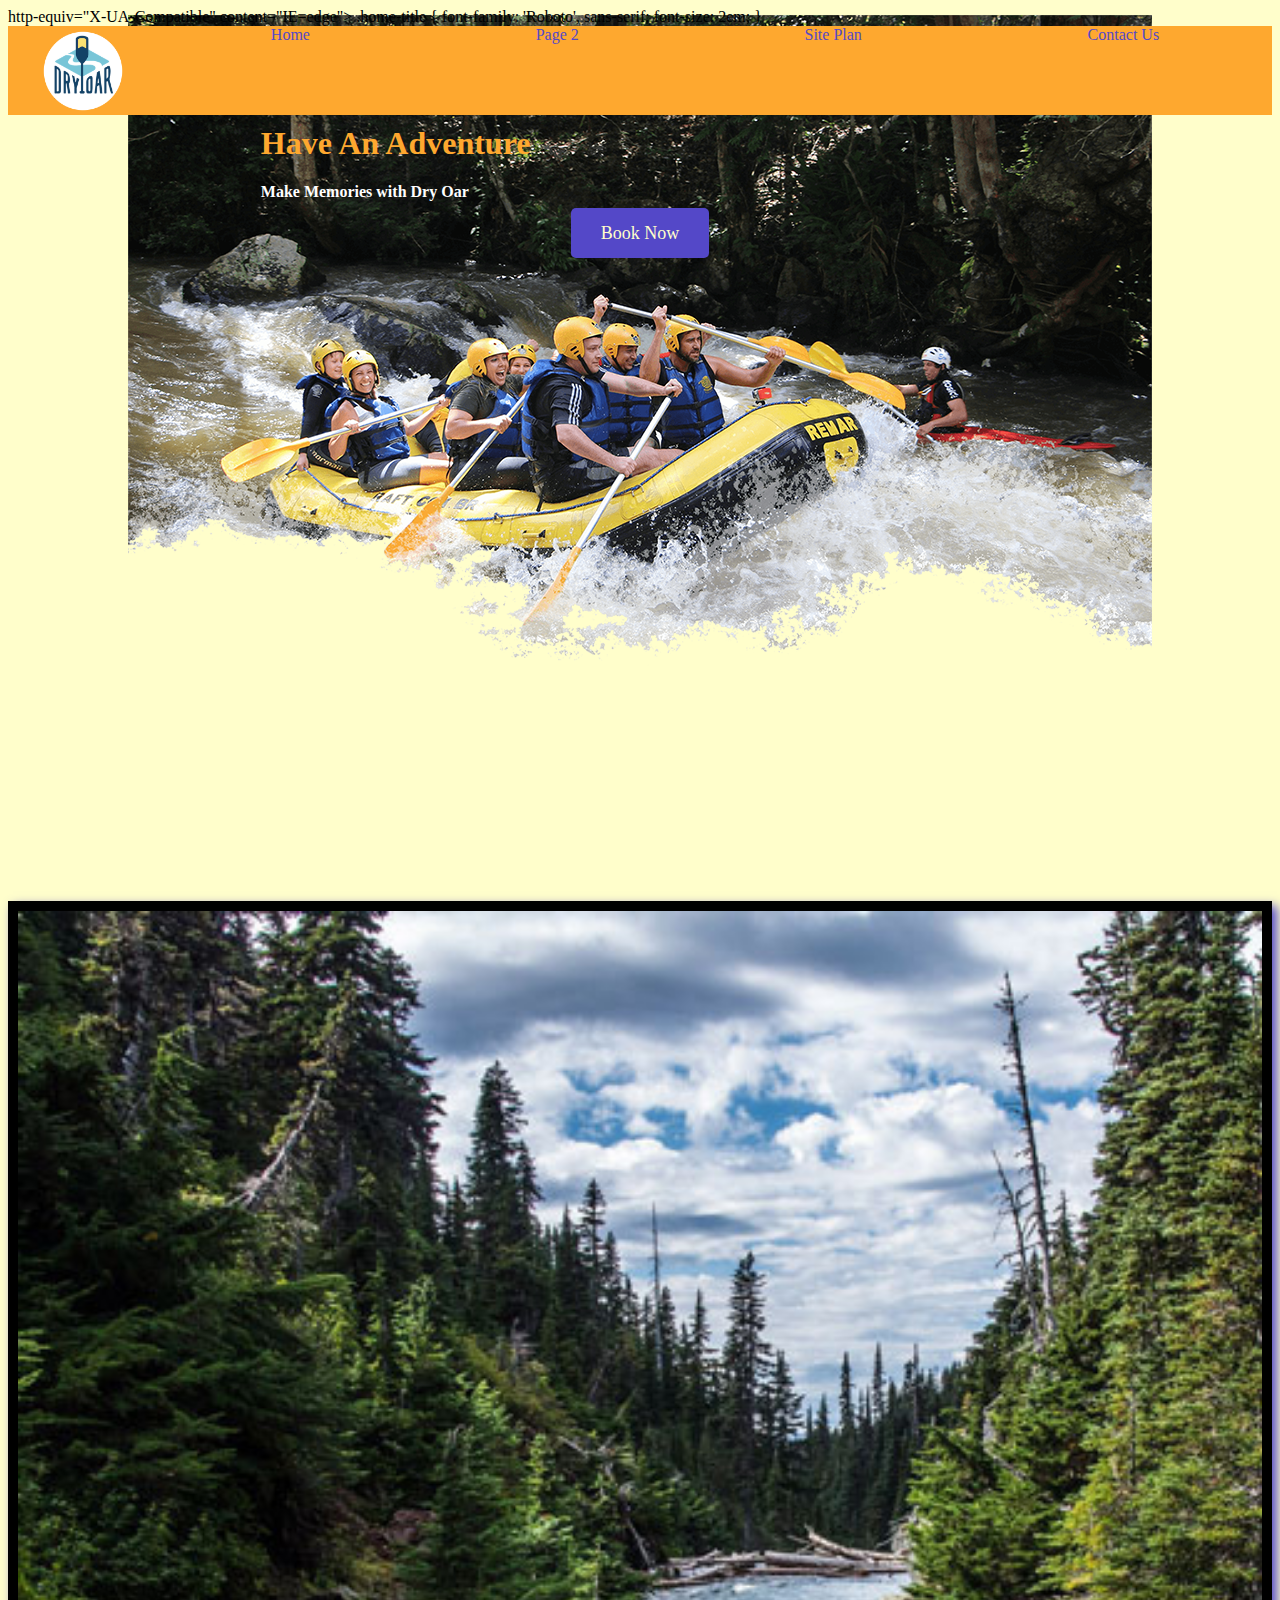
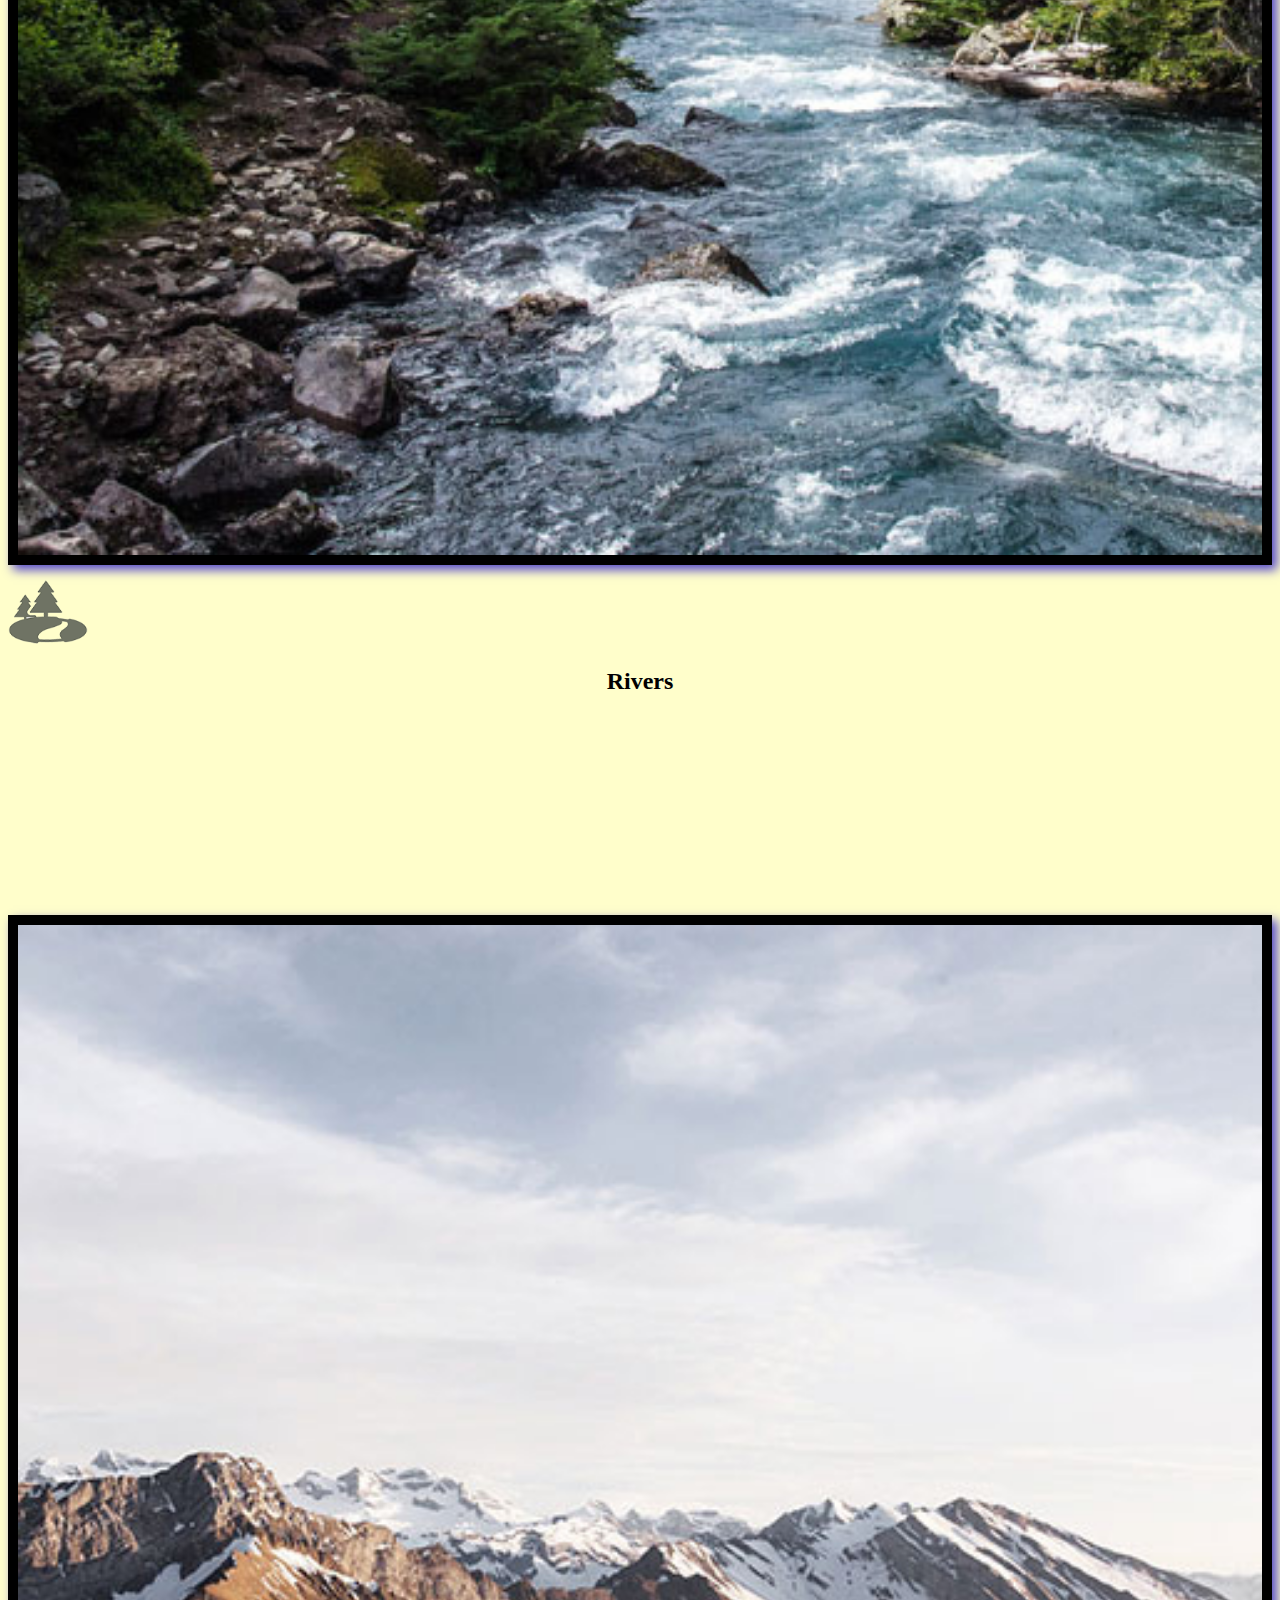
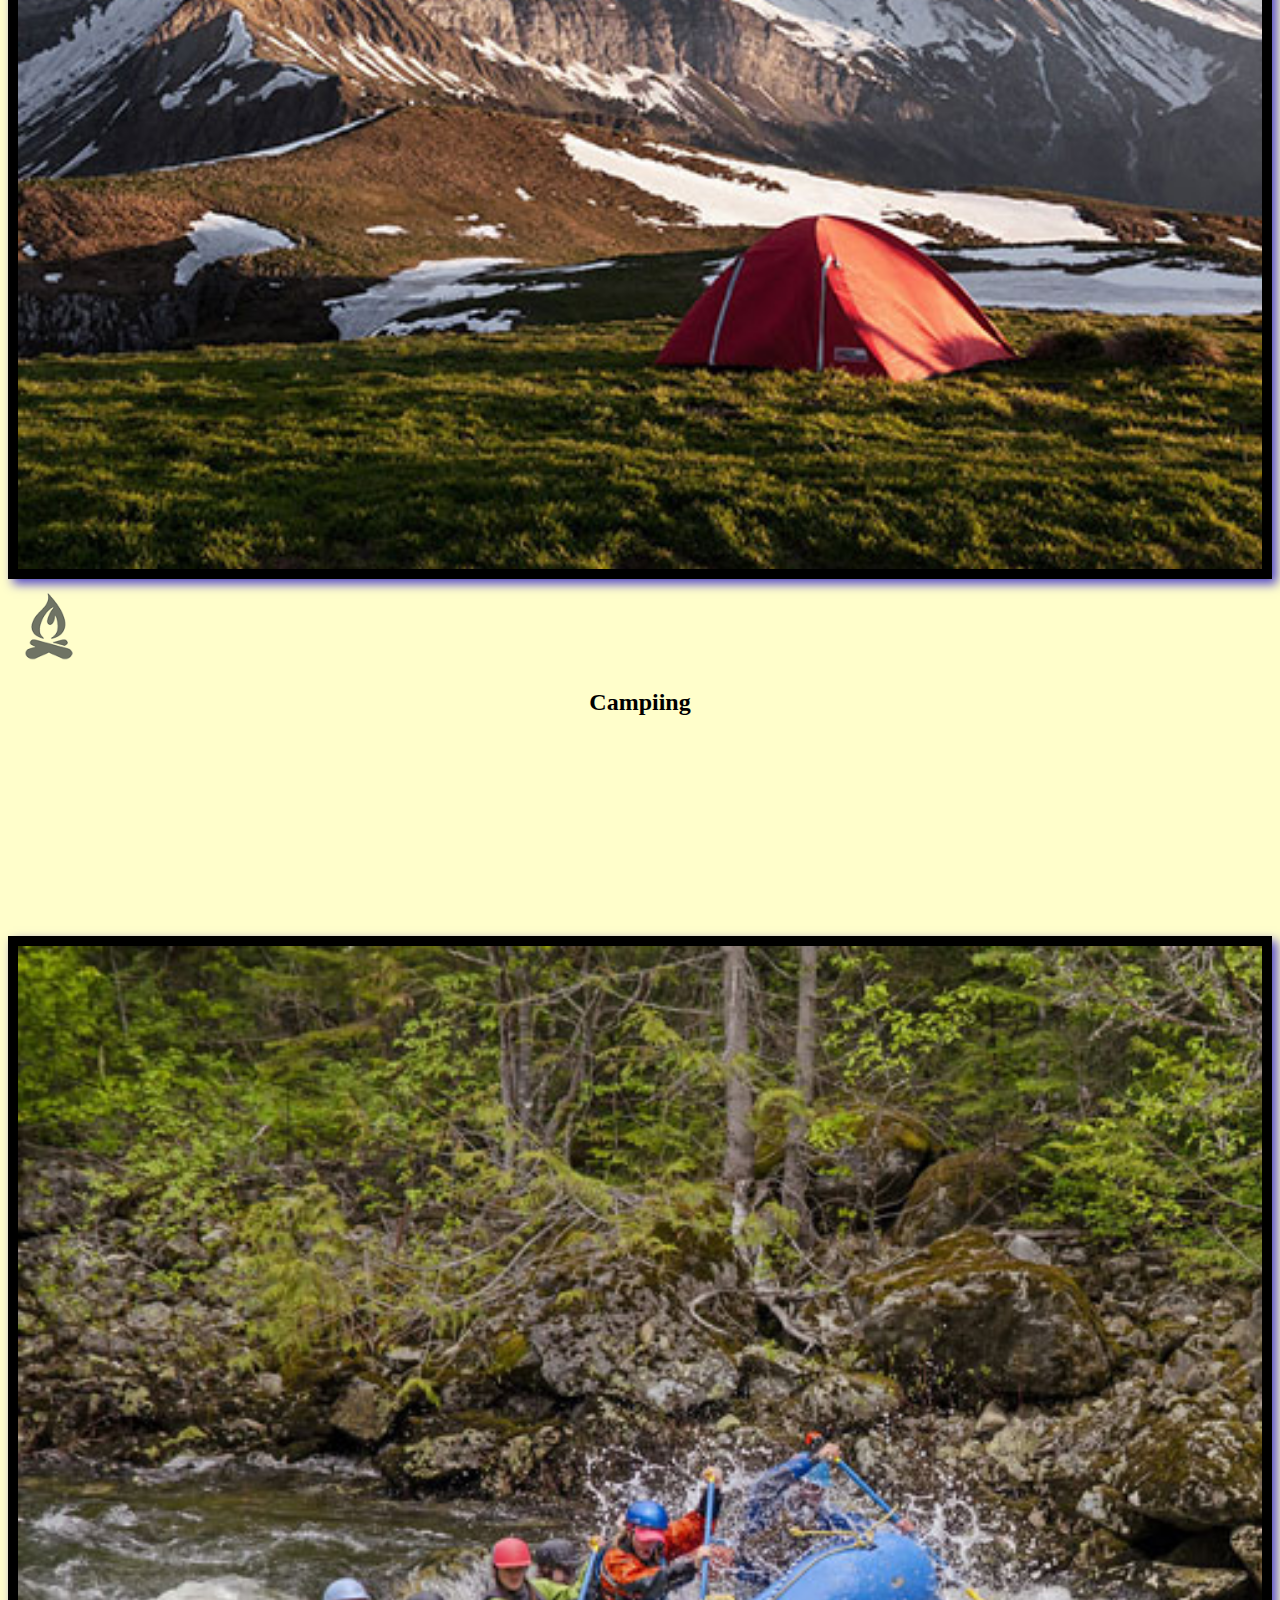
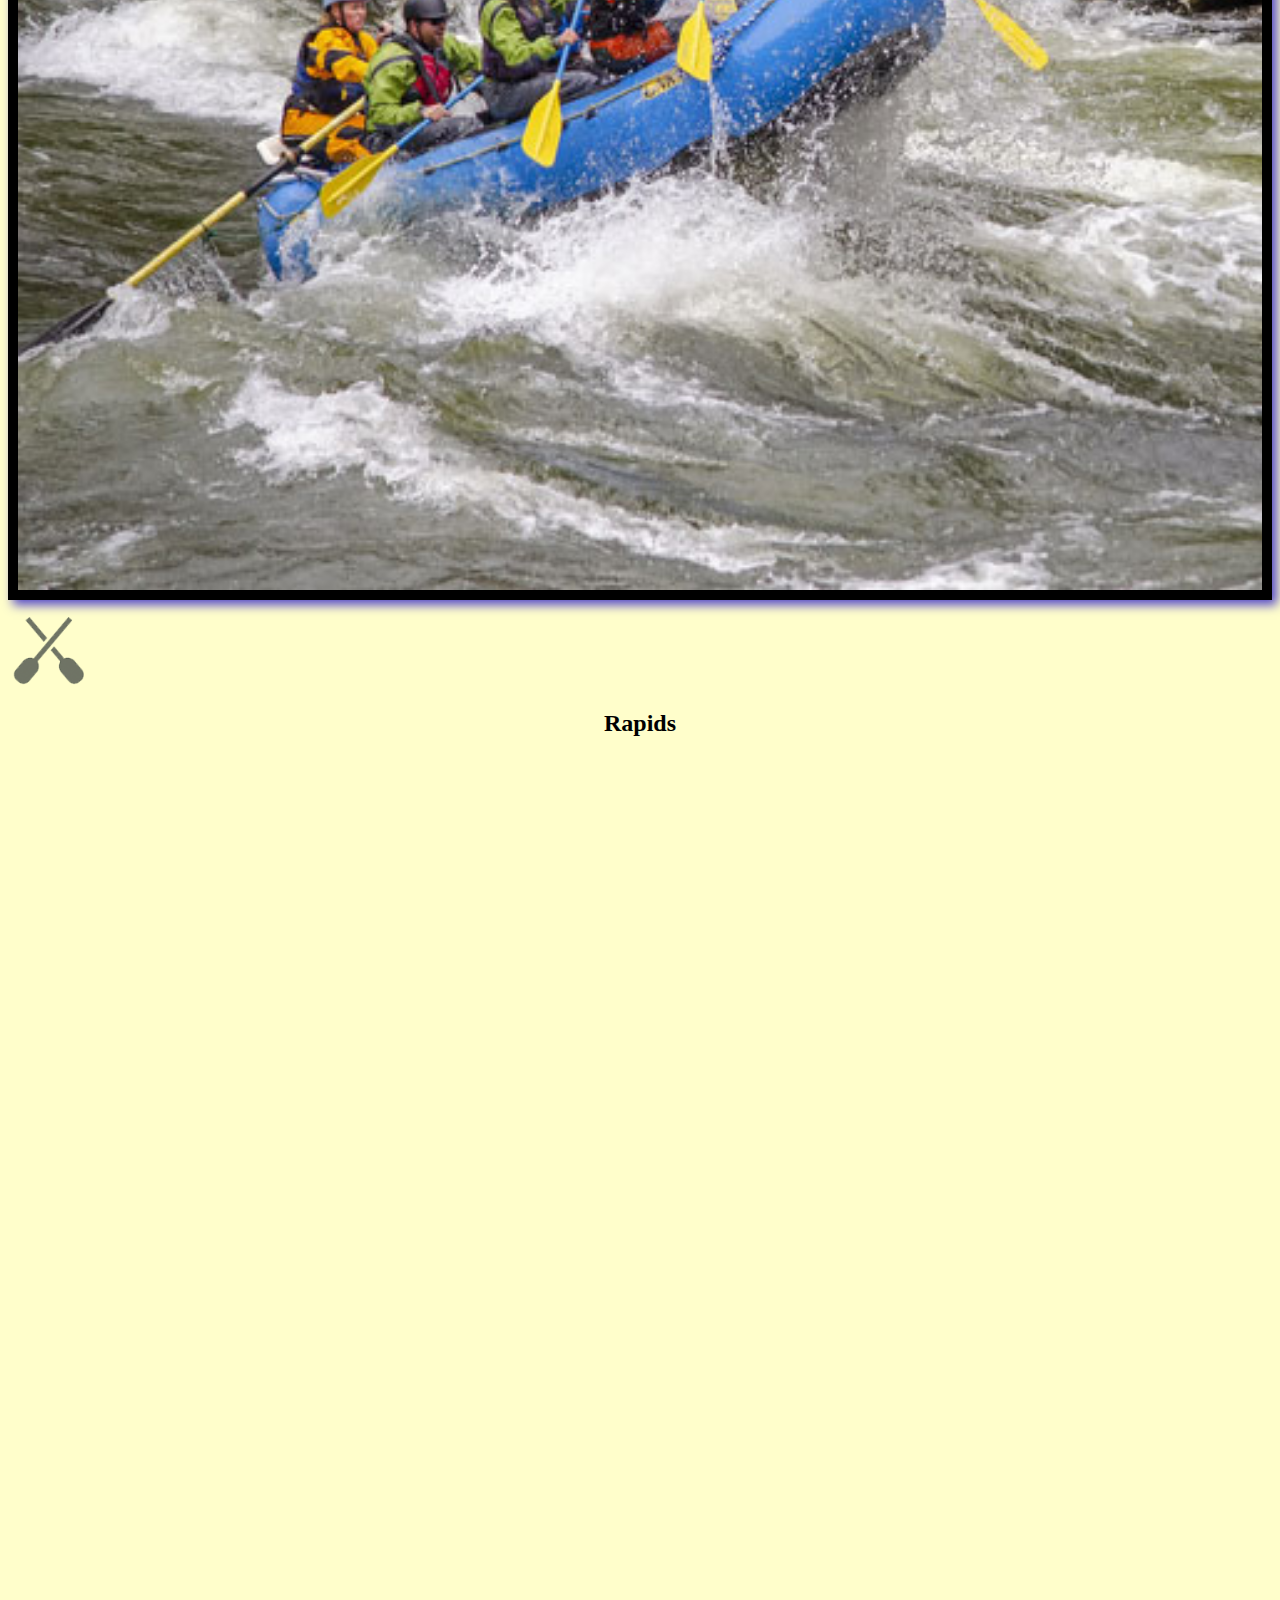
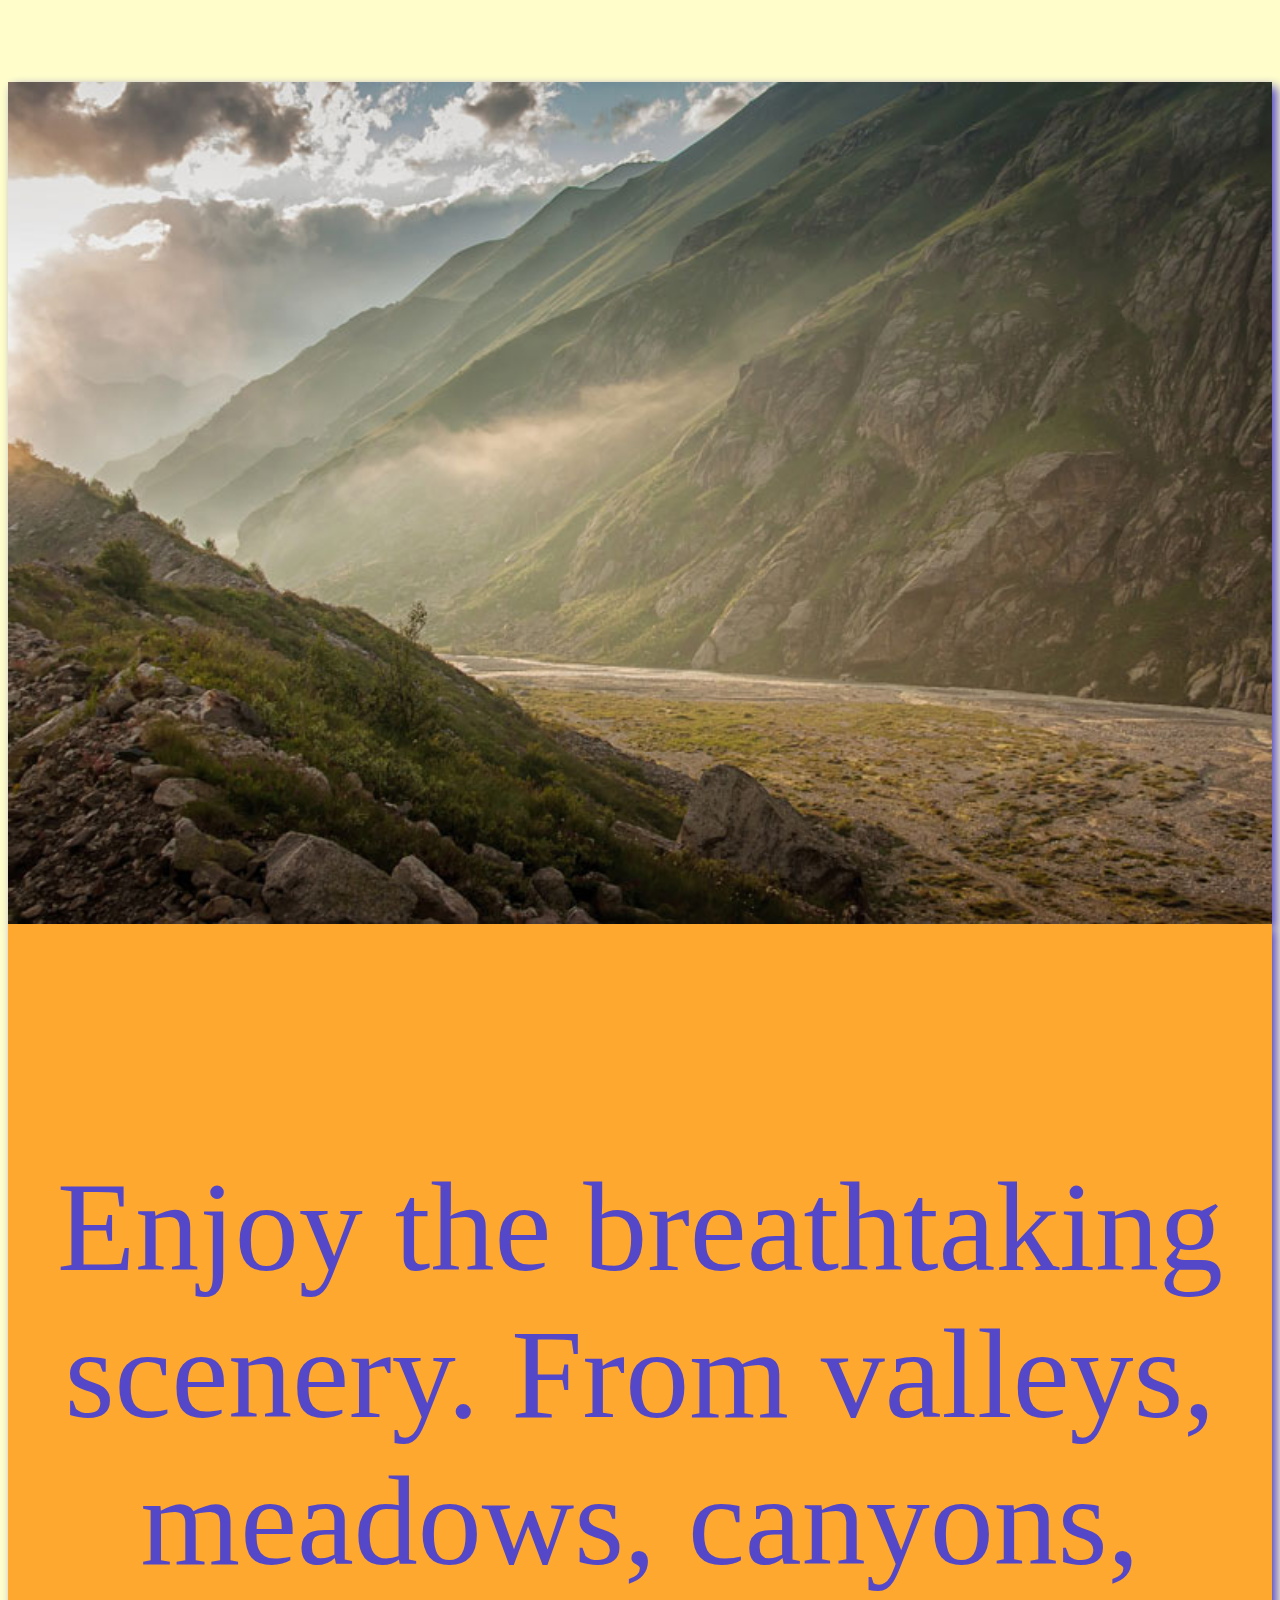
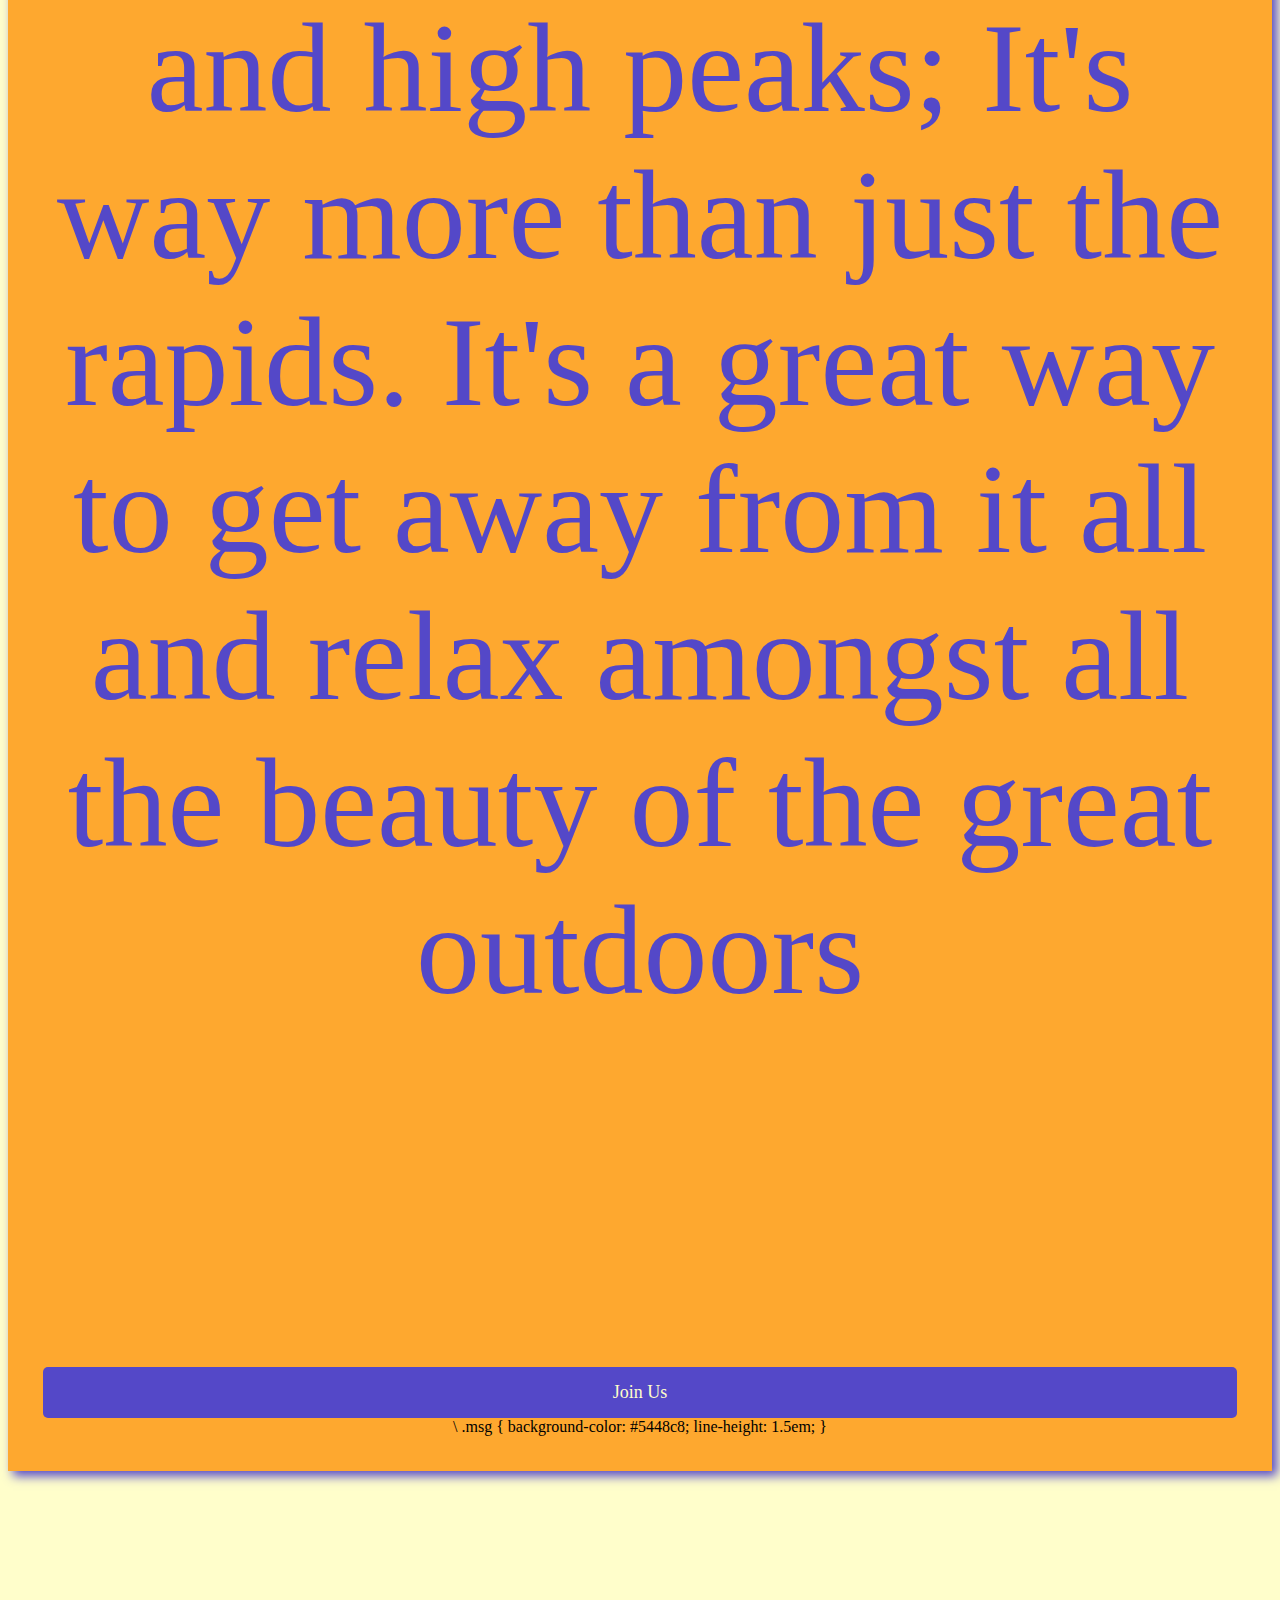
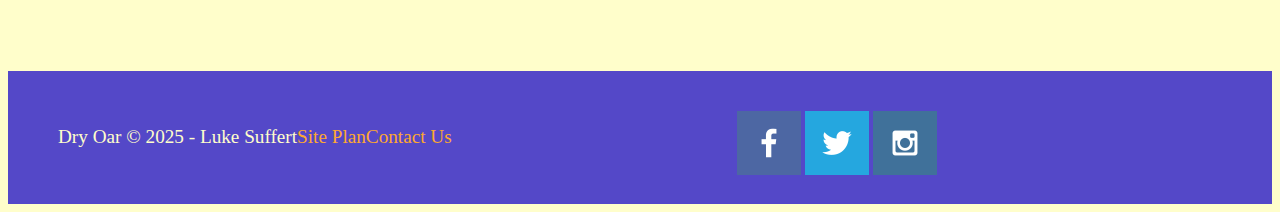
<file: wwr/index.html>
<!DOCTYPE html>
<html lang="en">
<head>
    <link rel="stylesheet" href="styles/style.css">
    <meta charset="UTF-8">
    <meta> http-equiv="X-UA-Compatible" content="IE=edge">
    <meta name="viewport" content="width=device-width, initial-scale=1.0">
    <title>Suffert's Flight Plan</title>
</head>
<body>
    .home-title {
        font-family: 'Roboto', sans-serif;
        font-size: 2em;
    }
    <div id="content">
    <header>
        <a id="logo_link" href="index.html">
            <img class="logo" src="images/logo.png" alt="Dry Oar Logo">
        </a>
        <nav>
            <a href="index.html">Home</a>
            <a href="#">Page 2</a>
            <a href="site-plan-rafting.html">Site Plan</a>
            <a href="contactus.html">Contact Us</a>
        </nav>
    </header>
    <div id="hero">
        <div id="hero-box">
            <img id="hero-img" src="images/hero.png" alt="People enjoying white water rafting">
    </div>
    <section id="hero-msg">
        <h1 class="home-title">Have An Adventure</h1>
        <h4>Make Memories with Dry Oar</h4>
        <div class="button-box">
            <a class='book' href="rates.html">Book Now</a>
        </div>
    </section>

    </div>
    <main class="home-grid">
        <section class="rivers-card">
            <img class="card-img" src="images/rivers.jpg" alt="river in forest">
            <img class="icon" src="images/river_icon.png" alt="river icon">
            <h2>Rivers</h2>
        </section>
        <section class="camping-card">
            <img class="card-img" src="images/camping.jpg" alt="tent in mountains">
            <img class="icon" src="images/fire_icon.png" alt="fire icon">
            <h2>Campiing</h2>
        </section>
        <section class="rapids-card">
            <img class="card-img" src="images/rapids.jpg" alt="rafting boat">
            <img class="icon" src="images/oars.png" alt="oars icon">
            <h2>Rapids</h2>
        </section>
        <div id="background"></div>
        <img class="mountains" src="images/mountains.jpg" alt="Misty mountains">
        <section class="msg">
            <h2>More Than Just The Thrill</h2>
            <p>Enjoy the breathtaking scenery. From valleys, meadows, canyons, and high peaks; It's way more than just the rapids. It's a great way to get away from it all and relax amongst all the beauty of the great outdoors</p>
            <a class="join" href="rivers.html">Join Us</a>\
            .msg {
                background-color: #5448c8;
                line-height: 1.5em;
            }
        </section>

    </main>

    <footer>
        <p>Dry Oar &copy; 2025 - Luke Suffert</p>
        <p><a href="site-plan-rafting.html">Site Plan</a></p>
        <p><a href="contactus.html">Contact Us</a></p>
        <div class="social">
            <a href="https://facebook.com">
                <img src="images/facebook.png" alt="fb icon">
            </a>
            <a href="https://twitter.com">
                <img src="images/twitter.png" alt="twitter icon">
            </a>
            <a href="https://instagram.com">
                <img src="images/instagram.png" alt="instagram icon">
            </a>
        </div>
    </footer>
</div>   
</body>
</html>
</file>
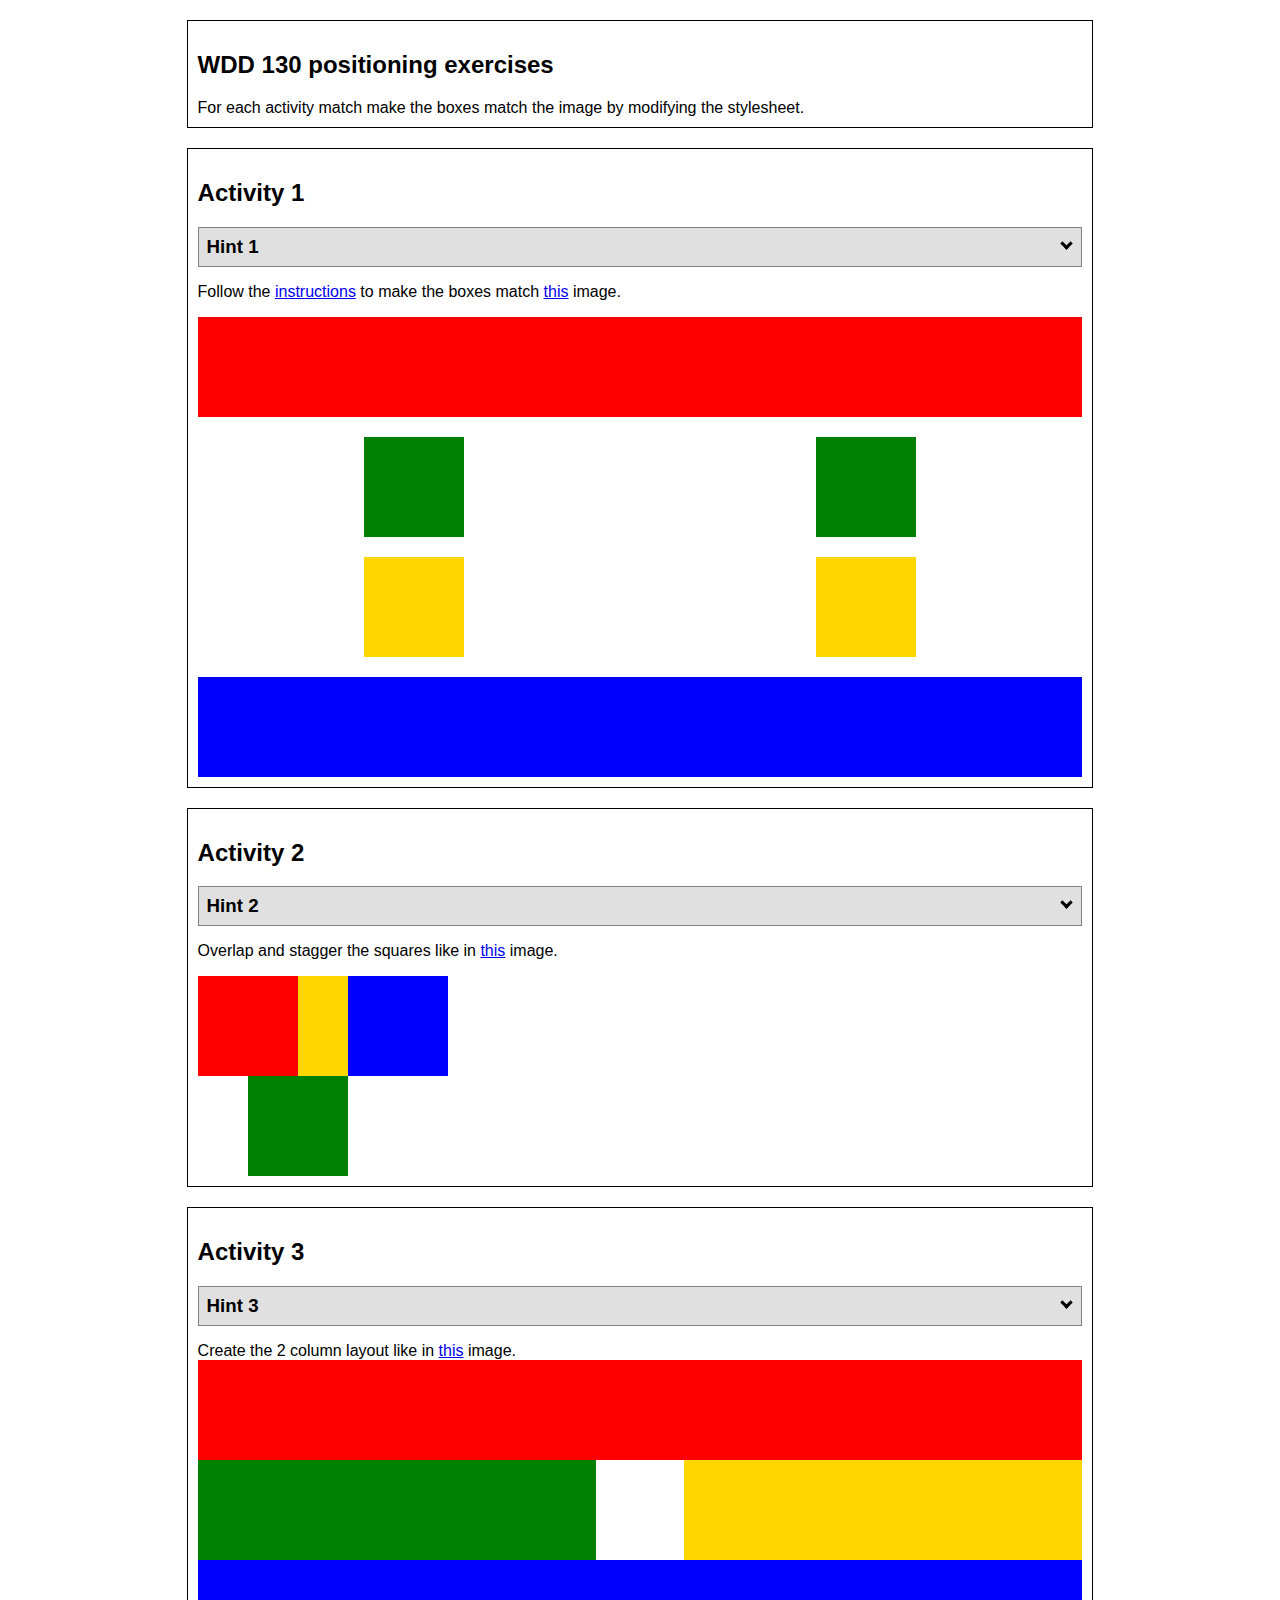
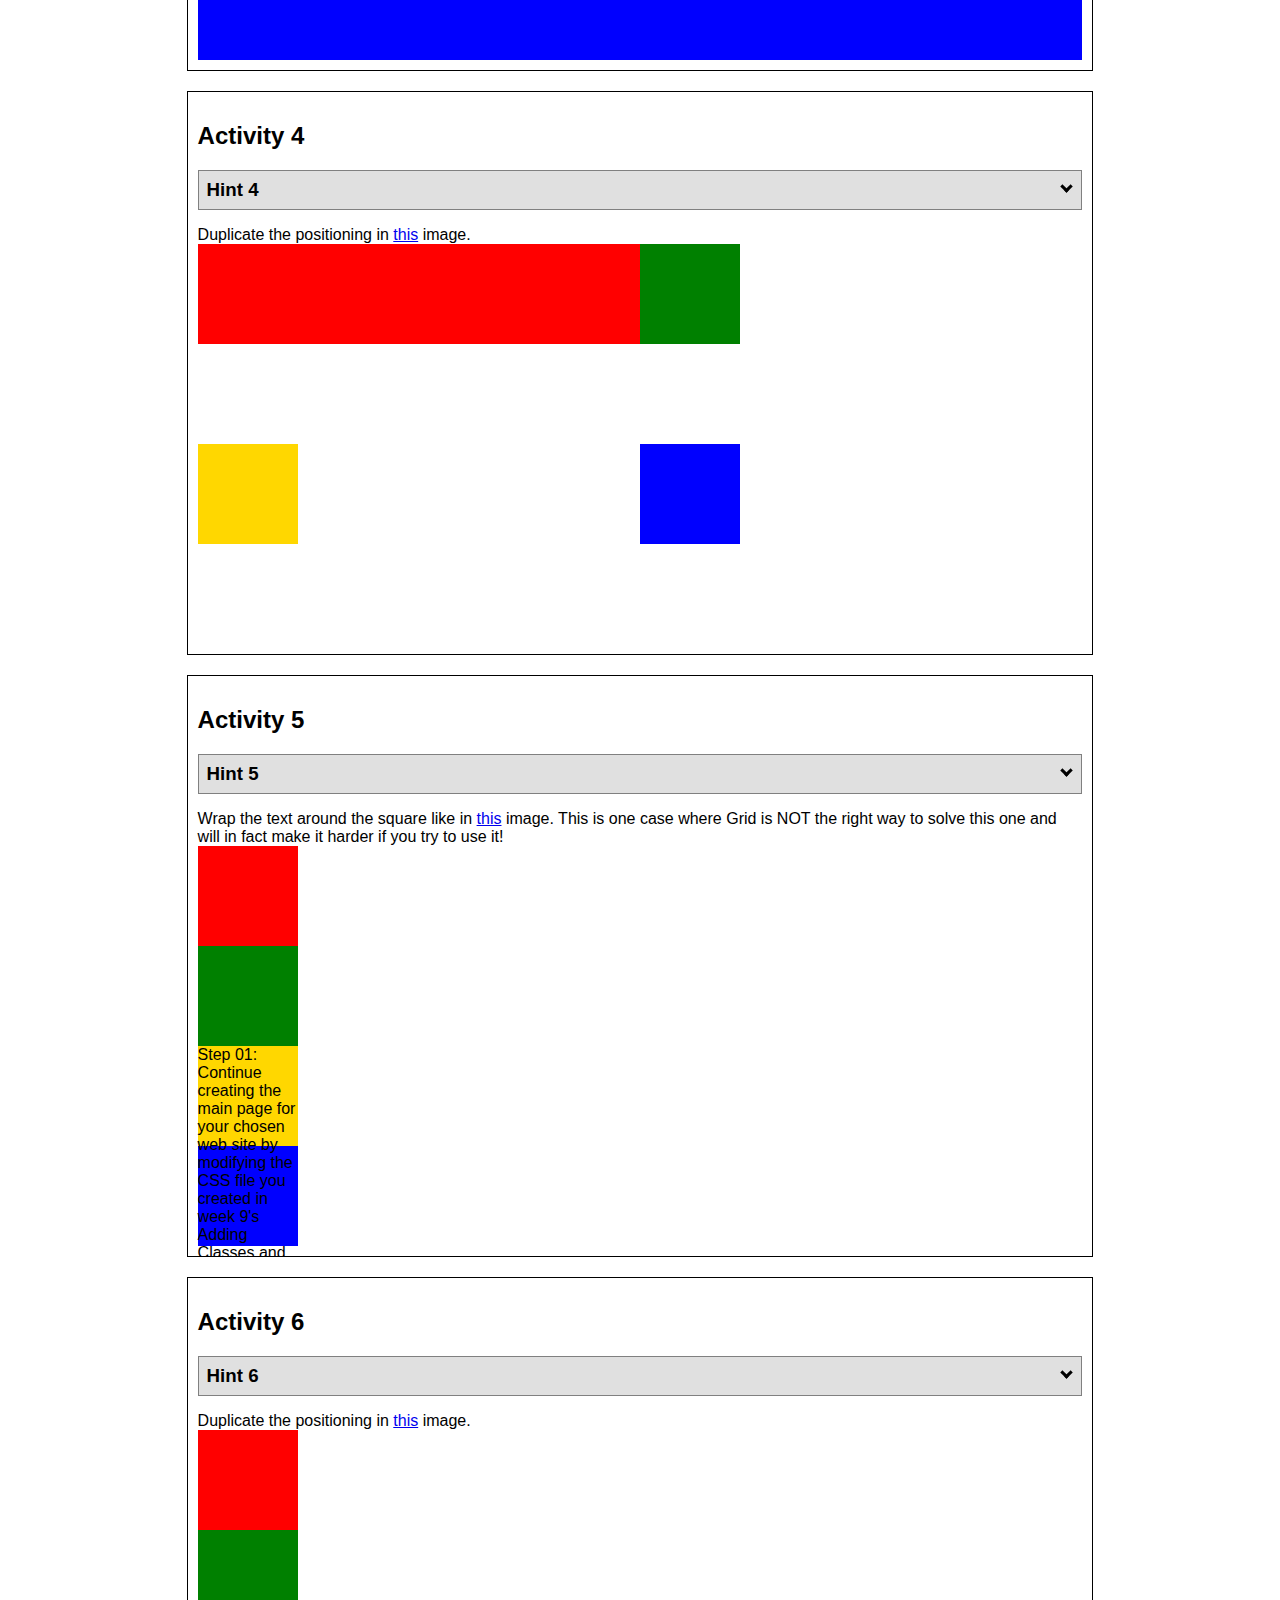
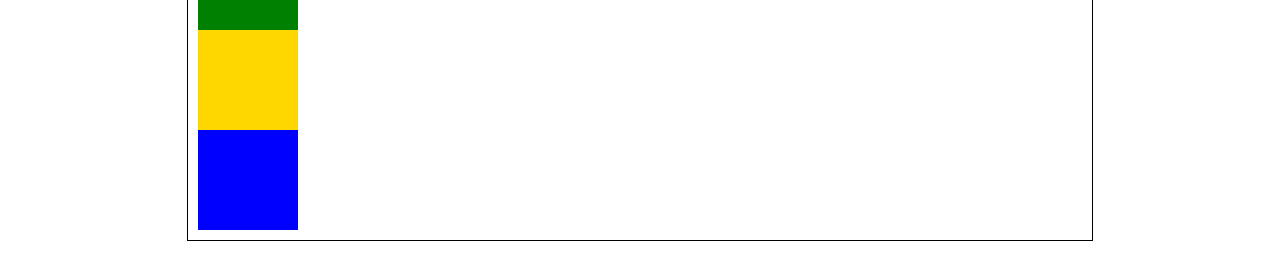
<file: practice/Positioning Activity.html>
<!DOCTYPE html>
<!-- saved from url=(0062)http://127.0.0.1:5500/positioning/positioning/positioning.html -->
<html lang="en"><head><meta http-equiv="Content-Type" content="text/html; charset=UTF-8">
    <!-- HTML - Name: positioning.html -->
    <title>Positioning Activity</title>
    
  <link rel="stylesheet" type="text/css" href="./Positioning Activity_files/positionstyles.css"></head>
  <body>
    <div class="activity">
      <h2>WDD 130 positioning exercises</h2>
      For each activity match make the boxes match the image by modifying the stylesheet.</div>
    <div class="activity">
      <h2>Activity 1</h2>
      <section class="hint"><input type="checkbox"><i></i> <h3>Hint 1</h3><div><p>Check out the <a href="https://byui-wdd.github.io/wdd130/activities/w06-css-positioning.html" target="_blank">activity instructions</a> in Ilearn!</p></div></section>
      <p>Follow the <a href="https://byui-wdd.github.io/wdd130/activities/w06-css-positioning.html" target="_blank">instructions</a> to make the boxes match  <a href="https://byui-wdd.github.io/wdd130/images/example1.png" target="_blank">this</a> image.</p>
      <div class="content1">
        <div class="red1"></div>
        <div class="green1"></div>
        <div class="green1"></div>
        <div class="yellow1"></div>
        <div class="yellow1"></div>
        <div class="blue1"></div>
      </div>
    </div>
    <div class="activity">
      <h2>Activity 2</h2>
      <section class="hint"><input type="checkbox"> <h3>Hint 2</h3><i></i><div>
      <ul>
      <li>grid-template-columns: 50px 50px 50px 50px 50px </li></ul></div></section>
      <p>Overlap and stagger the squares like in <a href="https://byui-wdd.github.io/wdd130/images/example2.png" target="_blank">this</a> image.</p>
      <div class="content2">
        <div class="red2"></div>
        <div class="green2"></div>
        <div class="yellow2"></div>
        <div class="blue2"></div>
      </div>
    </div>
    <div class="activity">
      <h2>Activity 3</h2>
      <section class="hint"><input type="checkbox"> <h3>Hint 3</h3><i></i><div><p>This one is going to be best solved with CSS Grid. Remember to make the boxes the right width first...then start moving them around. </p><h4>Properties used:</h4><ul><li>display:grid;</li><li>grid-template-columns:</li><li>grid-column-gap:</li>
        <li>grid-column:</li>  </ul></div></section>
      Create the 2 column layout like in <a href="https://byui-wdd.github.io/wdd130/images/example3.png" target="_blank">this</a>  image.
      <div class="content3">
        <div class="red3"></div>
        <div class="green3"></div>
        <div class="yellow3"></div>
        <div class="blue3"></div>
      </div>
    </div>
    <div class="activity">
      <h2>Activity 4</h2>
      <section class="hint"><input type="checkbox"> <h3>Hint 4</h3><i></i><div><p>For the others we have been primarily concerned with width. For this one you will need to adjust height as well. </p><h4>Properties used:</h4><ul><li>display:grid;</li><li>grid-template-columns:</li><li>grid-row:</li></ul></div></section>
      Duplicate the positioning in <a href="https://byui-wdd.github.io/wdd130/images/example4.png" target="_blank">this</a> image. 
      <div class="content4">
        <div class="red4"></div>
        <div class="green4"></div>
        <div class="yellow4"></div>
        <div class="blue4"></div>
      </div>
    </div>

    <div class="activity">
      <h2>Activity 5</h2>
      <section class="hint"><input type="checkbox"> <h3>Hint 5</h3><i></i><div><p>Grid is <strong>not</strong> the right way to do this.  In fact there is only one way to really do that...and that is with float. Remember that we float the thing we want the text to wrap around.  Also remember to start by making all the shapes the right size and shape.</p><h4>Properties used:</h4><ul><li>float: left;</li></ul></div></section>
      Wrap the text around the square like in <a href="https://byui-wdd.github.io/wdd130/images/example5.png" target="_blank">this</a> image. This is one case where Grid is NOT the right way to solve this one and will in fact make it harder if you try to use it!
      <div class="content5">
        <div class="red5"></div>
        <div class="green5"></div>
        <div class="yellow5">Step 01: Continue creating the main page for your chosen web site by modifying the CSS file you created in week 9's Adding Classes and IDs to Your Website assignment. This week, you will position all of the content on your main page using the CSS positioning techniques taught in KhanAcademy. When you are done, your webpage layout should reflect what you outlined in the wireframe you designed in the assignment Your Own Site Diagram and Wireframe in week 3. <br>
          If you have changed your mind on how you want the content of your main page laid out, take an opportunity to update your wireframe before completing this assignment (it is much easier to experiment with different layouts in a wireframe than it is to do so by modifying the CSS). Also, if you find that you are having trouble with using CSS positioning, feel free to review the concepts at the learn layout site: http://learnlayout.com/. You should be able to apply these principles to your site. For futher help, refer back to the Max Design site used in the beginning of the course for an example of how to implement your site design.</div>
        <div class="blue5"></div>
      </div>
    </div>
    <div class="activity">
      <h2>Activity 6</h2>
      <section class="hint"><input type="checkbox"> <h3>Hint 6</h3><i></i><div><p>This one is all about visualizing the grid behind the layout. If you are having a hard time doing that first: all the sizes are even multiples of 100, and second here is another example with the lines drawn: <a href="https://byui-wdd.github.io/wdd130/images/example6-hint.png" target="_blank">example 6 with lines</a>. For this one you will find it easiest if you use px for the column width. You can also use <kbd>z-index</kbd> to control the element layering.    </p><h4>Properties used:</h4><ul><li>display:grid;</li><li>grid-template-columns:</li><li>grid-column:</li><li>grid-row:</li><li><a href="https://www.w3schools.com/cssref/pr_pos_z-index.asp" target="_blank">z-index:</a></li></ul></div></section>
      Duplicate the positioning in <a href="https://byui-wdd.github.io/wdd130/images/example6.png" target="_blank">this</a> image.
      <div class="content6">
        <div class="red6"></div>
        <div class="green6"></div>
        <div class="yellow6"></div>
        <div class="blue6"></div>
      </div>
    </div>
  <!-- Code injected by live-server -->
<script>
	// <![CDATA[  <-- For SVG support
	if ('WebSocket' in window) {
		(function () {
			function refreshCSS() {
				var sheets = [].slice.call(document.getElementsByTagName("link"));
				var head = document.getElementsByTagName("head")[0];
				for (var i = 0; i < sheets.length; ++i) {
					var elem = sheets[i];
					var parent = elem.parentElement || head;
					parent.removeChild(elem);
					var rel = elem.rel;
					if (elem.href && typeof rel != "string" || rel.length == 0 || rel.toLowerCase() == "stylesheet") {
						var url = elem.href.replace(/(&|\?)_cacheOverride=\d+/, '');
						elem.href = url + (url.indexOf('?') >= 0 ? '&' : '?') + '_cacheOverride=' + (new Date().valueOf());
					}
					parent.appendChild(elem);
				}
			}
			var protocol = window.location.protocol === 'http:' ? 'ws://' : 'wss://';
			var address = protocol + window.location.host + window.location.pathname + '/ws';
			var socket = new WebSocket(address);
			socket.onmessage = function (msg) {
				if (msg.data == 'reload') window.location.reload();
				else if (msg.data == 'refreshcss') refreshCSS();
			};
			if (sessionStorage && !sessionStorage.getItem('IsThisFirstTime_Log_From_LiveServer')) {
				console.log('Live reload enabled.');
				sessionStorage.setItem('IsThisFirstTime_Log_From_LiveServer', true);
			}
		})();
	}
	else {
		console.error('Upgrade your browser. This Browser is NOT supported WebSocket for Live-Reloading.');
	}
	// ]]>
</script>




</body></html>
</file>
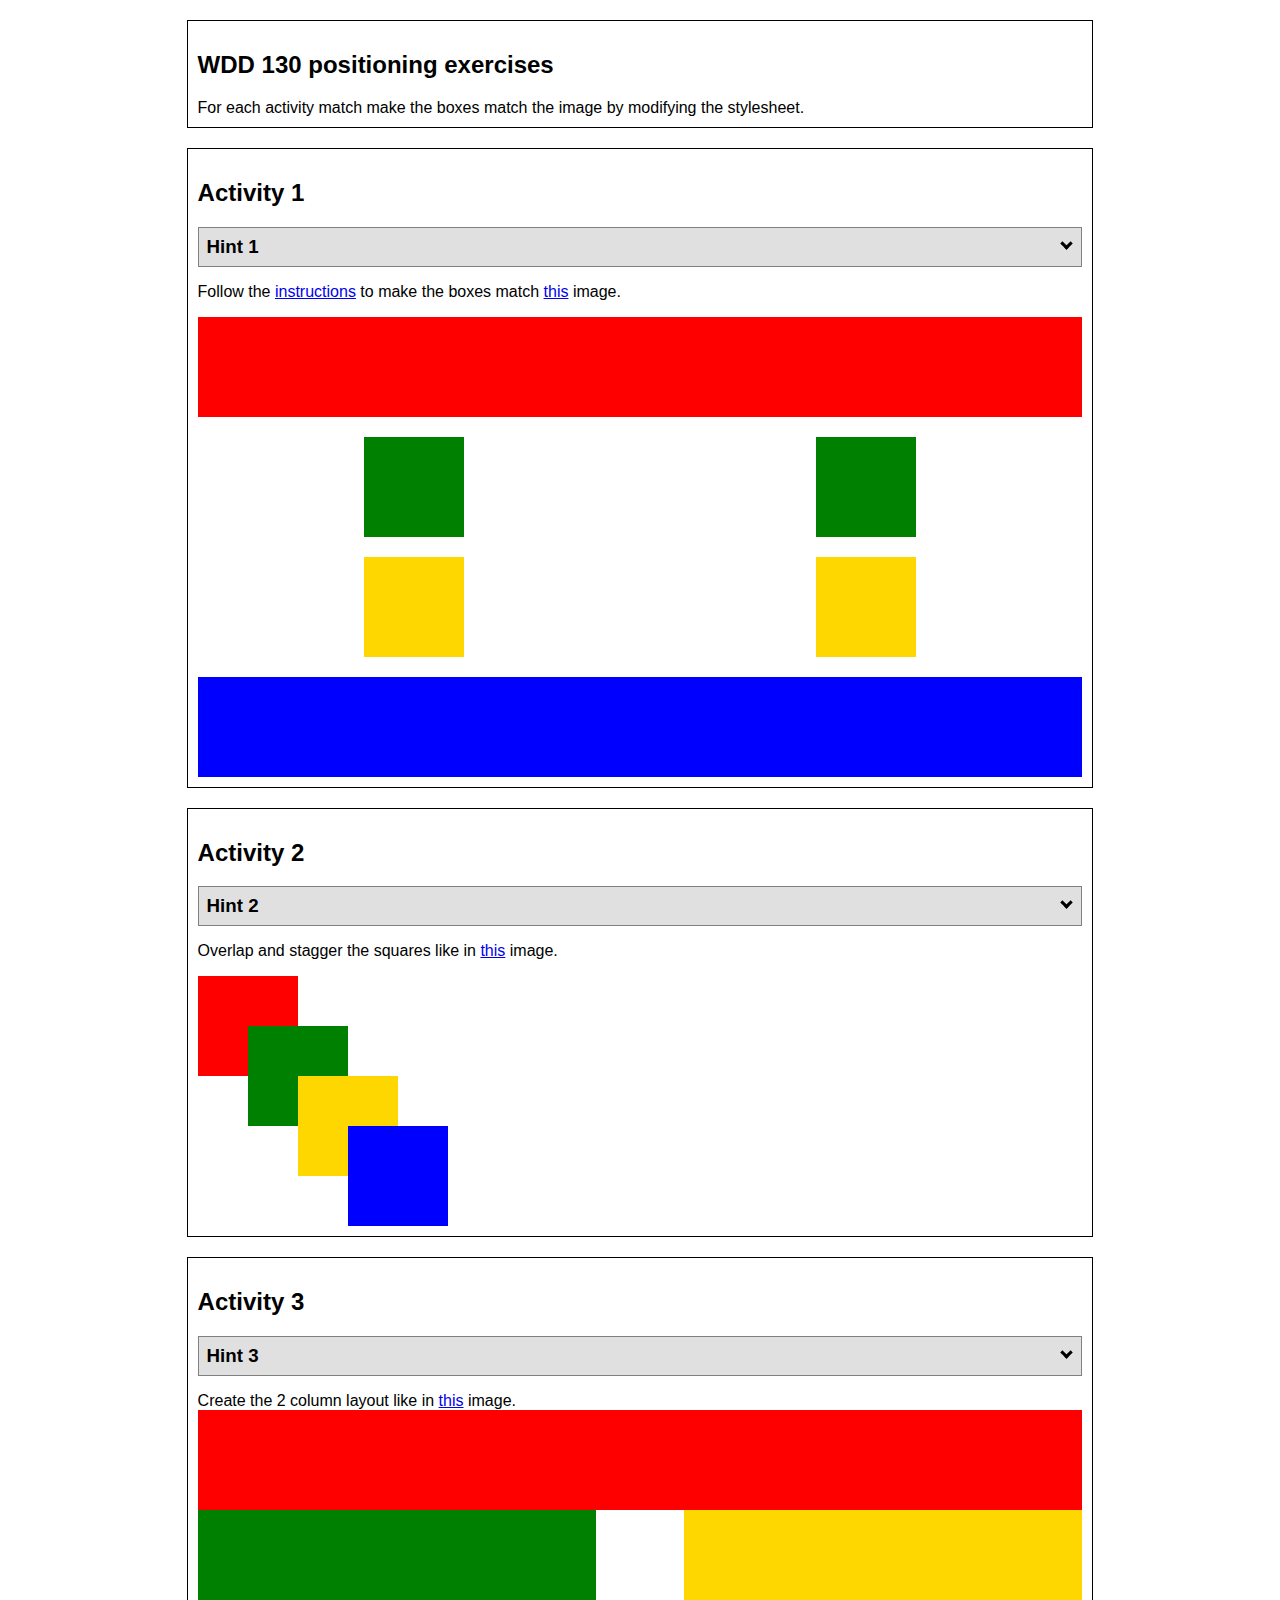
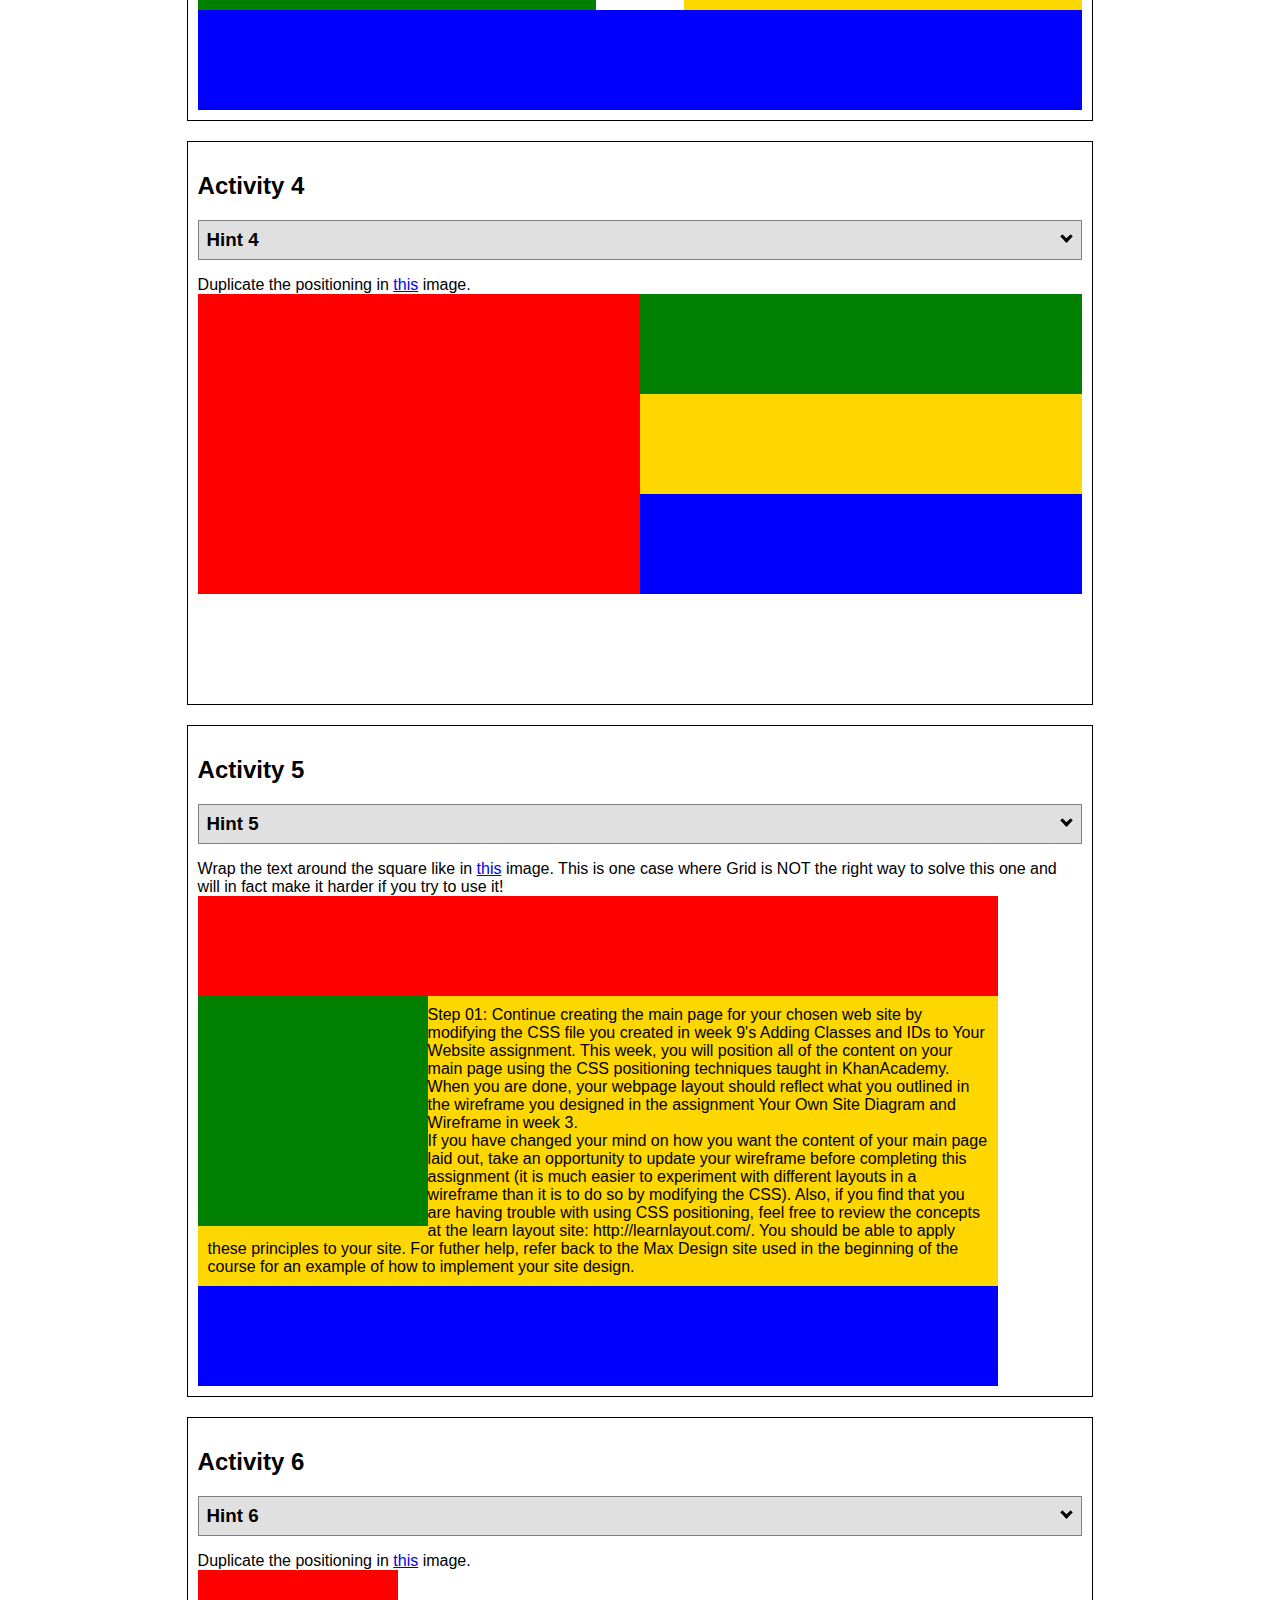
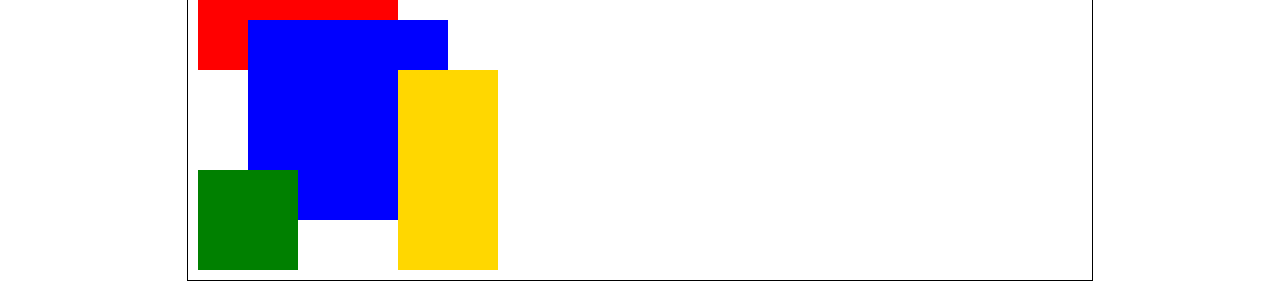
<file: positioning/positioning/positioning.html>
<!DOCTYPE html>
<html lang="en">
  <head>
    <!-- HTML - Name: positioning.html -->
    <title>Positioning Activity</title>
    <link rel="stylesheet" type="text/css" href="positionstyles.css" />
  </head>
  <body>
    <div class="activity">
      <h2>WDD 130 positioning exercises</h2>
      For each activity match make the boxes match the image by modifying the stylesheet.</div>
    <div class="activity">
      <h2>Activity 1</h2>
      <section class="hint"><input type="checkbox" ><i></i> <h3>Hint 1</h3><div><p>Check out the <a href="https://byui-wdd.github.io/wdd130/activities/w06-css-positioning.html" target="_blank">activity instructions</a> in Ilearn!</p></div></section>
      <p>Follow the <a href="https://byui-wdd.github.io/wdd130/activities/w06-css-positioning.html" target="_blank">instructions</a> to make the boxes match  <a href="https://byui-wdd.github.io/wdd130/images/example1.png" target="_blank">this</a> image.</p>
      <div class="content1" >
        <div class="red1" ></div>
        <div class="green1" ></div>
        <div class="green1" ></div>
        <div class="yellow1"></div>
        <div class="yellow1"></div>
        <div class="blue1"></div>
      </div>
    </div>
    <div class="activity">
      <h2>Activity 2</h2>
      <section class="hint"><input type="checkbox" > <h3>Hint 2</h3><i></i><div>
      <ul>
      <li>grid-template-columns: 50px 50px 50px 50px 50px </li></ul></div></section>
      <p>Overlap and stagger the squares like in <a href="https://byui-wdd.github.io/wdd130/images/example2.png" target="_blank">this</a> image.</p>
      <div class="content2" >
        <div class="red2" ></div>
        <div class="green2" ></div>
        <div class="yellow2"></div>
        <div class="blue2"></div>
      </div>
    </div>
    <div class="activity">
      <h2>Activity 3</h2>
      <section class="hint"><input type="checkbox" > <h3>Hint 3</h3><i></i><div><p>This one is going to be best solved with CSS Grid. Remember to make the boxes the right width first...then start moving them around. </p><h4>Properties used:</h4><ul><li>display:grid;</li><li>grid-template-columns:</li><li>grid-column-gap:</li>
        <li>grid-column:</li>  </ul></div></section>
      Create the 2 column layout like in <a href="https://byui-wdd.github.io/wdd130/images/example3.png" target="_blank">this</a>  image.
      <div class="content3" >
        <div class="red3" ></div>
        <div class="green3" ></div>
        <div class="yellow3"></div>
        <div class="blue3"></div>
      </div>
    </div>
    <div class="activity">
      <h2>Activity 4</h2>
      <section class="hint"><input type="checkbox" > <h3>Hint 4</h3><i></i><div><p>For the others we have been primarily concerned with width. For this one you will need to adjust height as well. </p><h4>Properties used:</h4><ul><li>display:grid;</li><li>grid-template-columns:</li><li>grid-row:</li></ul></div></section>
      Duplicate the positioning in <a href="https://byui-wdd.github.io/wdd130/images/example4.png" target="_blank">this</a> image. 
      <div class="content4" >
        <div class="red4" ></div>
        <div class="green4" ></div>
        <div class="yellow4"></div>
        <div class="blue4"></div>
      </div>
    </div>

    <div class="activity">
      <h2>Activity 5</h2>
      <section class="hint"><input type="checkbox" > <h3>Hint 5</h3><i></i><div><p>Grid is <strong>not</strong> the right way to do this.  In fact there is only one way to really do that...and that is with float. Remember that we float the thing we want the text to wrap around.  Also remember to start by making all the shapes the right size and shape.</p><h4>Properties used:</h4><ul><li>float: left;</li></ul></div></section>
      Wrap the text around the square like in <a href="https://byui-wdd.github.io/wdd130/images/example5.png" target="_blank">this</a> image. This is one case where Grid is NOT the right way to solve this one and will in fact make it harder if you try to use it!
      <div class="content5" >
        <div class="red5" ></div>
        <div class="green5" ></div>
        <div class="yellow5">Step 01: Continue creating the main page for your chosen web site by modifying the CSS file you created in week 9's Adding Classes and IDs to Your Website assignment. This week, you will position all of the content on your main page using the CSS positioning techniques taught in KhanAcademy. When you are done, your webpage layout should reflect what you outlined in the wireframe you designed in the assignment Your Own Site Diagram and Wireframe in week 3. <br />
          If you have changed your mind on how you want the content of your main page laid out, take an opportunity to update your wireframe before completing this assignment (it is much easier to experiment with different layouts in a wireframe than it is to do so by modifying the CSS). Also, if you find that you are having trouble with using CSS positioning, feel free to review the concepts at the learn layout site: http://learnlayout.com/. You should be able to apply these principles to your site. For futher help, refer back to the Max Design site used in the beginning of the course for an example of how to implement your site design.</div>
        <div class="blue5"></div>
      </div>
    </div>
    <div class="activity">
      <h2>Activity 6</h2>
      <section class="hint"><input type="checkbox" > <h3>Hint 6</h3><i></i><div><p>This one is all about visualizing the grid behind the layout. If you are having a hard time doing that first: all the sizes are even multiples of 100, and second here is another example with the lines drawn: <a href="https://byui-wdd.github.io/wdd130/images/example6-hint.png" target="_blank">example 6 with lines</a>. For this one you will find it easiest if you use px for the column width. You can also use <kbd>z-index</kbd> to control the element layering.    </p><h4>Properties used:</h4><ul><li>display:grid;</li><li>grid-template-columns:</li><li>grid-column:</li><li>grid-row:</li><li><a href="https://www.w3schools.com/cssref/pr_pos_z-index.asp" target="_blank">z-index:</a></li></ul></div></section>
      Duplicate the positioning in <a href="https://byui-wdd.github.io/wdd130/images/example6.png" target="_blank">this</a> image.
      <div class="content6" >
        <div class="red6" ></div>
        <div class="green6" ></div>
        <div class="yellow6"></div>
        <div class="blue6"></div>
      </div>
    </div>
  </body>
</html>
</file>
<file: wwr/styles/style.css>
div {
    max-width: 1600px;
    margin: 0 auto;
}


div nav a {
    text-align: center;
    color: #5448c8;
    text-decoration: none;
}
div #hero-img h1 {
    text-align: center;
}
div #hero-img h4 {
    text-align: center;
}
div .button-box {
    text-align: center;
}
div main section {
    text-align: center;
}

body {
    background-color: #fffecb;
    color: #000;
}
header {
    background-color: #fea82f;
    color: #000;
    display: grid;
    grid-template-columns: 150px auto;
}
nav a:hover {
    background-color: #5448c8;
    color: #fffecb;
}
.book, .join {
    background-color: #5448c8;
    color: #fffecb;
    text-decoration: none;
    font-size: 18px;
    padding: 15px 30px;
    margin-top: 200px;
    border-radius: 5px;
}
.book:hover, .join:hover {
    background-color: #fea82f;
    color: #000;
}
#background {
    display: grid;
    grid-column: 1/11;
    grid-row: 4/9;
    background-color: #fffecb;
    color: #000;
    height: 725px;
    
}
.msg {
    display: grid;
    grid-column: 6/10;
    grid-row: 6/7;
    background-color: #fea82f;
    color: #000;
    padding: 35px;
    box-shadow: 5px 5px 10px #5448c8;
}
footer {
    background-color: #5448c8;
    color: #fffecb;
    padding: 25px 50px;
    display: flex;
    margin-top: 200px;
    justify-content: space-around;
    align-items: center;
}

.home-title {
    color: #fea82f;
    margin-top: 10px;
}
h4 {
    color: #5448c8;
}
.msg h2 {
    color: #fea82f;
}
.msg p {
    color: #5448c8;
    font-size: 8em;
    padding-bottom: 15px;
}
footer a {
    color: #fea82f;
    text-decoration: none;
}
footer a:hover {
    color: #5448c8;
}



.icon {
    width: 80px;
    padding-top: 10px;
}
.logo {
    width: 80px;
}
#hero-img {
    width: 100%;
}


footer p {
    font-size: 1.2em;
}
footer p a:hover {
    text-decoration: underline;
}

footer .social img {
    padding-top: 15px;
}

#logo_link {
    padding-top: 5px;
    justify-self: center;
    align-self: center;
}

.rivers-card, .camping-card, .rapids-card {
    margin: 200px 0;
}

.card-img {
    border: 10px solid #000;
    transition: transform 0.5s;
    box-shadow: 5px 5px 10px #5448c8;
}

main section img {
    box-sizing: border-box;
}


nav {
    display: flex;
    justify-content: space-around;
}


#hero {
    display: grid;
    grid-template-columns: 1fr 3fr 1fr;
    margin-top: -100px;
}

#hero-box {
    grid-column: 1/4;
    grid-row: 1/3;
    z-index: -1;
}

#hero-msg h4 {
    color: white ;
}

#hero-msg {
    grid-column: 2/3;
    grid-row: 1/2;
    margin-top: 100px;
}

.card-img, .mountains {
    width: 100%;
}

.rivers-card {
    display: grid;
    grid-column: 2/4;
    grid-row: 2/3;
}

.camping-card {
    display: grid;
    grid-column: 5/7;
    grid-row: 2/3;
}

.rapids-card {
    display: grid;
    grid-column: 8/10;
    grid-row: 2/3;
}

.mountains {
    display: grid;
    grid-column: 2/7;
    grid-row: 5/8;
    box-shadow: 5px 5px 10px #5448c8;

}

.card-img:hover {
    opacity: .6;
    transform: scale(1.1);
}

@media screen and (max-width: 900px) {
    #hero, .home-grid {
        display: block;
        height: auto;
    }
    nav, footer {
        flex-direction: column;
    }
    nav a {
        display: block;
        padding: 15px;
    }
    #hero {
        margin-top: 0;
    }
    #hero-msg {
        margin-top: 0;
    }
    #hero-msg h4 {
        display: none;
    }
    #hero-msg h1 {
        color: #6f7364;
    }
    .home-title {
        font-size: 25px;
    }
    .rivers-card, .camping-card, .rapids-card { 
        margin: 50px auto;
        width: 60%;
    }
    #background {
        display: none;
    }
    .mountains, .msg {
        width: 80%;
        display: block;
        margin: 0 auto;
    }
    footer {
        margin-top: 25px;
    }
}
</file>
<file: practice/Positioning Activity_files/positionstyles.css>
/* CSS - Name: "positionstyles.css" */
/* Activity 1 styles */

.content1 {
  /* This is the parent of the activity 1 boxes. */
display: grid;
grid-template-columns: 1fr 1fr;
gap: 20px;
}

.red1 { 
  width: 100%; 
  height: 100px; 
  background-color: red; 
  grid-column: 1/3;

} 
.green1 {
  width: 100px; 
  height: 100px; 
  background-color: green; 
  margin: 0 auto;

} 
.yellow1 {
  width: 100px; 
  height: 100px; 
  background-color: gold; 
  margin: 0 auto;
} 
.blue1 {
  width: 100%; 
  height: 100px; 
  background-color: blue; 
  grid-column: 1/3;
} 
/* Activity 2 styles */ 
.content2 {
  display: grid;
  grid-template-columns: 50px 50px 50px 50px 50px;
  /* This is the parent of the activity 2 boxes. */
}
.red2 {
  width: 100px; 
  height: 100px; 
  background-color: red; 
  grid-column: 1/3;
  grid-row: 1/3;
} 
.green2 { 
  width: 100px; 
  height: 100px; 
  background-color: green; 
  grid-column: 2/4;
  grid-row: 2/4;
} 
.yellow2 {
  width: 100px; 
  height: 100px; 
  background-color: gold; 
} 
.blue2 {
  width: 100px; 
  height: 100px; 
  background-color: blue; 
} 
/* Activity 3 styles */ 
.content3 {
  display: grid;
  grid-template-columns: 1fr 1fr;

  /* This is the parent of the activity 3 boxes. */
}
.red3 {
  width: 100%; 
  height: 100px; 
  background-color: red; 
  grid-column: 1/3;
} 
.green3 {
  width: 90%; 
  height: 100px; 
  background-color: green;
  margin-right: 20%;
} 
.yellow3 {
  width: 90%; 
  height: 100px; 
  background-color: gold; 
  margin-left: 10%;
} 
.blue3 {
  width: 100%;
  height: 100px; 
  background-color: blue; 
  grid-column: 1/3;

} 
/* Activity 4 styles */ 
.content4 {
  /* This is the parent of the activity 4 boxes. */
  display: grid;
  grid-template-columns: 1fr 1fr;
  height: 400px;
}
.red4 {
  width: 100%; 
  height: 100px; 
  background-color: red; 
} 
.green4 {
  width: 100px; 
  height: 100px; 
  grid-template-columns: end;
  background-color: green; 
} 
.yellow4 {
  width: 100px; 
  height: 100px; 
  background-color: gold; 
} 
.blue4 {
  width: 100px; 
  height: 100px; 
  background-color: blue; 
} 
/* Activity 5 styles */ 
.content5 {
  /* This is the parent of the activity 5 boxes. */
  height: 400px;
}
.red5 { 
  width: 100px; 
  height: 100px; 
  background-color: red; 
} 
.green5 { 
  width: 100px; 
  height: 100px; 
  background-color: green; 

} 
.yellow5 {
  width: 100px; 
  height: 100px; 
  background-color: gold; 

} 
.blue5 {
  width: 100px; 
  height: 100px; 
  background-color: blue; 
} 
/* Activity 6 styles */ 
.content6 {
  /* This is the parent of the activity 6 boxes. */
}
.red6 {
  width: 100px; 
  height: 100px; 
  background-color: red; 
} 
.green6 {
  width: 100px; 
  height: 100px; 
  background-color: green; 
} 
.yellow6 {
  width: 100px; 
  height: 100px; 
  background-color: gold; 
} 
.blue6 {
  width: 100px; 
  height: 100px; 
  background-color: blue; 
} 


/* Do not make any changes below here */
.activity {
  width: 70%; 
  margin: 20px auto; 
  font-family: Arial, sans-serif; 
  border: 1px solid black; 
  padding: 10px; 
  clear:both; 
  overflow: auto;
} 

.hint {
  border: 1px solid grey;
  background: #e0e0e0;
  padding: .5em;
  position: relative;
  margin: 1em 0;
}
.hint h3 {
  margin: 0;
}
.hint:hover {
  background: #d0d0d0;
}
.hint > div {
  display: none;
}

.hint input[type=checkbox] {
  position: absolute;
  width: 100%;
  height: 100%;
  opacity: 0;
  z-index: 1;
  cursor: pointer;
}

.hint input[type=checkbox]:checked ~ div {
  display: block;
}

.hint i {
  position: absolute;
  transform: translate(-6px, 0);
  margin-top: 16px;
  right: 10px;
  top: -3px;
}
.hint i:before, .hint i:after {
  content: "";
  position: absolute;
  background-color: black;
  width: 3px;
  height: 9px;
}
.hint i:before {
  transform: translate(2px, 0) rotate(45deg);
}
.hint i:after {
  transform: translate(-2px, 0) rotate(-45deg);
}

.hint input[type=checkbox]:checked ~ i:before {
  transform: translate(-2px, 0) rotate(45deg);
}
.hint input[type=checkbox]:checked ~ i:after {
  transform: translate(2px, 0) rotate(-45deg);
}
.hint a {
  position: relative;
  z-index: 1;
}
</file>
<file: positioning/positioning/positionstyles.css>
/* CSS - Name: "positionstyles.css" */
/* Activity 1 styles */

.content1 {
  /* This is the parent of the activity 1 boxes. */
display: grid;
grid-template-columns: 1fr 1fr;
gap: 20px;
}

.red1 { 
  width: 100%; 
  height: 100px; 
  background-color: red; 
  grid-column: 1/3;

} 
.green1 {
  width: 100px; 
  height: 100px; 
  background-color: green; 
  margin: 0 auto;

} 
.yellow1 {
  width: 100px; 
  height: 100px; 
  background-color: gold; 
  margin: 0 auto;
} 
.blue1 {
  width: 100%; 
  height: 100px; 
  background-color: blue; 
  grid-column: 1/3;
} 
/* Activity 2 styles */ 
.content2 {
  display: grid;
  grid-template-columns: 50px 50px 50px 50px 50px;
  grid-auto-rows: 50px;
  /* This is the parent of the activity 2 boxes. */
}
.red2 {
  width: 100px; 
  height: 100px; 
  background-color: red; 
  grid-column: 1/3;
  grid-row: 1/3;
} 
.green2 { 
  width: 100px; 
  height: 100px; 
  background-color: green; 
  grid-column: 2/4;
  grid-row: 2/4;
} 
.yellow2 {
  width: 100px; 
  height: 100px; 
  background-color: gold; 
  grid-column: 3/5;
  grid-row: 3/5;
} 
.blue2 {
  width: 100px; 
  height: 100px; 
  background-color: blue; 
  grid-column: 4/6;
  grid-row: 4/6;
} 
/* Activity 3 styles */ 
.content3 {
  display: grid;
  grid-template-columns: 1fr 1fr;

  /* This is the parent of the activity 3 boxes. */
}
.red3 {
  width: 100%; 
  height: 100px; 
  background-color: red; 
  grid-column: 1/3;
} 
.green3 {
  width: 90%; 
  height: 100px; 
  background-color: green;
  margin-right: 20%;
} 
.yellow3 {
  width: 90%; 
  height: 100px; 
  background-color: gold; 
  margin-left: 10%;
} 
.blue3 {
  width: 100%;
  height: 100px; 
  background-color: blue; 
  grid-column: 1/3;

} 
/* Activity 4 styles */ 
.content4 {
  /* This is the parent of the activity 4 boxes. */
  display: grid;
  grid-template-rows: 100px 100px 100px 100px;
  height: 400px;
}
.red4 {
  width: 100%; 
  height: 100%;
  grid-row: 1/4;
  grid-column: 1/4;
  background-color: red;
} 
.green4 {
  width: 100%; 
  height: 100px; 
  background-color: green; 
  grid-column: 3/5;
  grid-row: 1/2;
} 
.yellow4 {
  width: 100%; 
  height: 100px; 
  background-color: gold; 
  grid-column: 3/5;
  grid-row: 2/3;
} 
.blue4 {
  width: 100%; 
  height: 100px; 
  background-color: blue; 
  grid-column: 3/5;
  grid-row: 3/4;
} 
/* Activity 5 styles */ 
.content5 {  
  height: auto;
  width: 800px;
  /* This is the parent of the activity 5 boxes. */
}
.red5 { 
  width: 100%; 
  height: 100px;
  background-color: red; 
} 
.green5 { 
  width: 200px; 
  height: 200px; 
  float: left;
  padding: 15px;
  background-color: green; 

} 
.yellow5 {
  display: block;
  padding: 10px;
  min-height: 200px;
  background-color: gold; 
} 

.blue5 {
  width: 100%; 
  height: 100px;
  clear: both;
  background-color: blue; 
} 
/* Activity 6 styles */ 
.content6 {
  display: grid;
  grid-template-columns: repeat(6, 50px);
  grid-auto-rows: 50px;
  /* This is the parent of the activity 6 boxes. */
}
.red6 {
  width: 200px; 
  height: 100px; 
  z-index: 0;
  background-color: red; 
} 
.green6 {
  width: 100px; 
  height: 100px; 
  grid-row: 5/7;
  z-index: 2;
  background-color: green; 
} 
.yellow6 {
  width: 100px; 
  height: 200px; 
  grid-column: 5/6;
  grid-row: 3/7;
  z-index: 2;
  background-color: gold; 
} 
.blue6 {
  width: 200px; 
  height: 200px; 
  grid-column: 2/6;
  grid-row: 2/6;
  z-index: 1;
  background-color: blue; 
} 


/* Do not make any changes below here */
.activity {
  width: 70%; 
  margin: 20px auto; 
  font-family: Arial, sans-serif; 
  border: 1px solid black; 
  padding: 10px; 
  clear:both; 
  overflow: auto;
} 

.hint {
  border: 1px solid grey;
  background: #e0e0e0;
  padding: .5em;
  position: relative;
  margin: 1em 0;
}
.hint h3 {
  margin: 0;
}
.hint:hover {
  background: #d0d0d0;
}
.hint > div {
  display: none;
}

.hint input[type=checkbox] {
  position: absolute;
  width: 100%;
  height: 100%;
  opacity: 0;
  z-index: 1;
  cursor: pointer;
}

.hint input[type=checkbox]:checked ~ div {
  display: block;
}

.hint i {
  position: absolute;
  transform: translate(-6px, 0);
  margin-top: 16px;
  right: 10px;
  top: -3px;
}
.hint i:before, .hint i:after {
  content: "";
  position: absolute;
  background-color: black;
  width: 3px;
  height: 9px;
}
.hint i:before {
  transform: translate(2px, 0) rotate(45deg);
}
.hint i:after {
  transform: translate(-2px, 0) rotate(-45deg);
}

.hint input[type=checkbox]:checked ~ i:before {
  transform: translate(-2px, 0) rotate(45deg);
}
.hint input[type=checkbox]:checked ~ i:after {
  transform: translate(2px, 0) rotate(-45deg);
}
.hint a {
  position: relative;
  z-index: 1;
}
</file>
